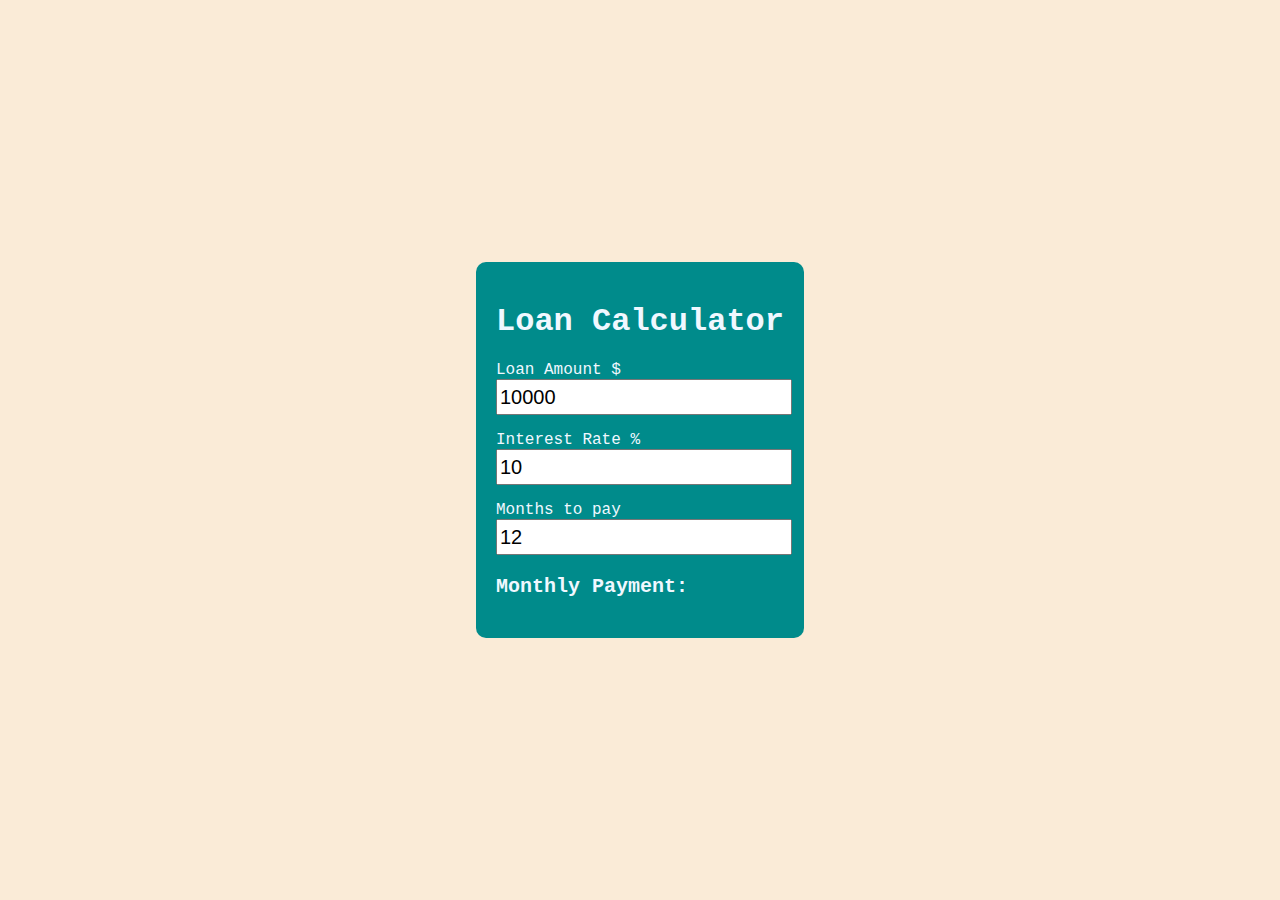
<file: index.html>
<!DOCTYPE html>
<html lang="en">
<head>
    <meta charset="UTF-8">
    <meta http-equiv="X-UA-Compatible" content="IE=edge">
    <meta name="viewport" content="width=device-width, initial-scale=1.0">
    <title>Loan Calculator</title>
    <link rel="stylesheet" href="style.css">
</head>
<body>
    <div class="container">
        <h1>Loan Calculator</h1>
        <p>Loan Amount $
            <input onchange="calculateLoan()" class="input" type="number" id="loan-amount" min="1" max="500000" value="10000">
        </p>
        <p>Interest Rate %
            <input onchange="calculateLoan()" class="input" type="number" id="interest-rate" min="0" max="100" value="10" step=".1">
        </p>
        <p>Months to pay
            <input onchange="calculateLoan()" class="input" type="number" id="months-to-pay" min="6" max="48" value="12">
        </p>
        <p class="payment" id="payment">Monthly Payment:</p>
    </div>

    <script src="index.js"></script>
</body>
</html>
</file>
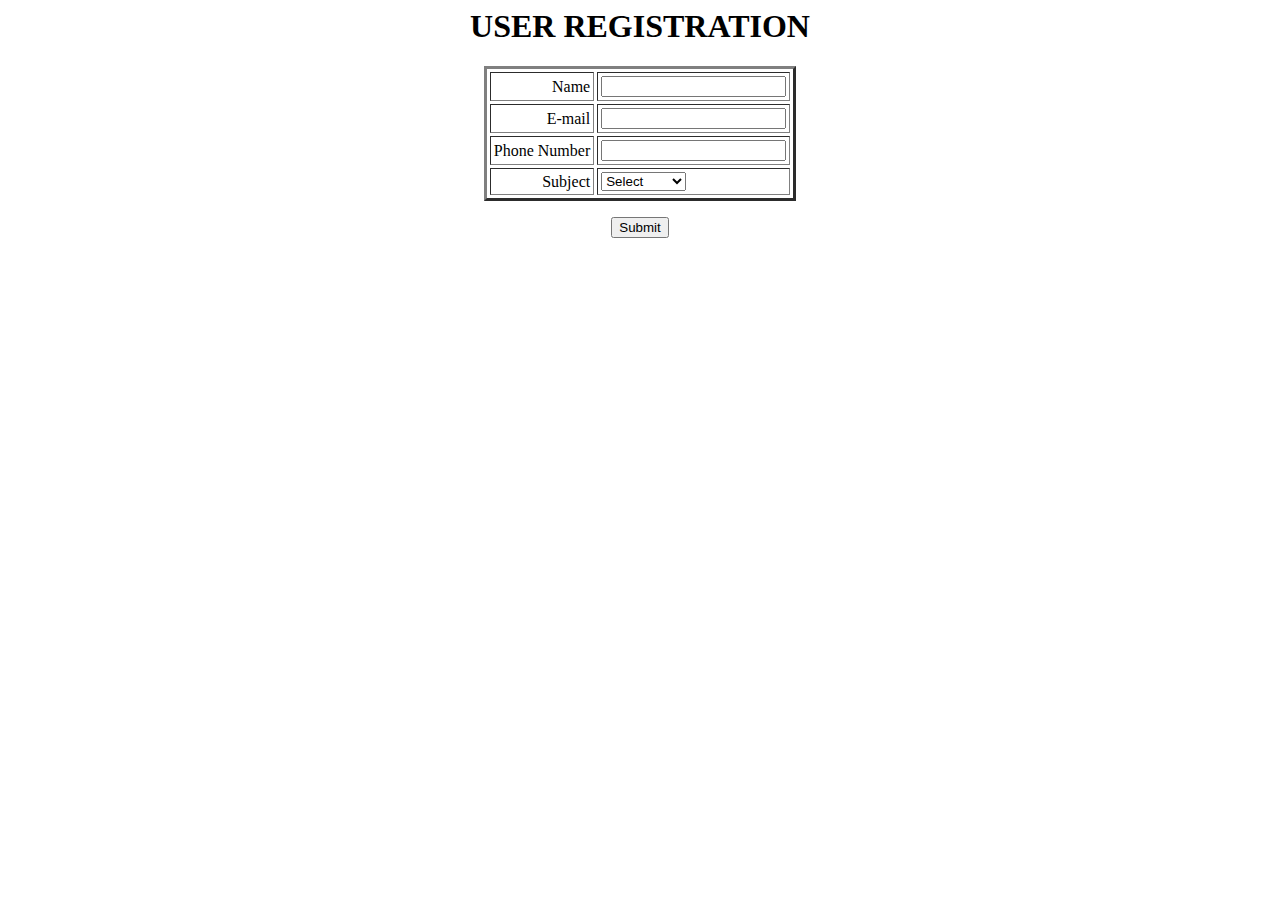
<file: form.html>
<html>
  <head>
     <title>Form Validation</title>
        <script type = "text/javascript">
        function validate() {
        var text;
           if( document.myForm.name.value == "" ) {
             text = "Name cannot be empty";
              document.getElementById("demo").innerHTML = text;
              document.myForm.name.focus() ;
              return false;
           }
           if( document.myForm.email.value == "" ) {
             text = "E-mail cannot be empty";
              document.getElementById("demo").innerHTML = text;
              document.myForm.email.focus() ;
              return false;
           }
      var emailID = document.myForm.email.value;
      atposn = emailID.indexOf("@");
      dotposn = emailID.lastIndexOf(".");
      if (atposn < 1 || ( dotposn - atposn < 2 )) {
      text = "Please enter valid email ID";
      document.getElementById("demo").innerHTML = text;
      document.myForm.email.focus() ;
      return false;
    }
           if( document.myForm.phone.value == "" || isNaN( document.myForm.phone.value ) ||
              document.myForm.phone.value.length != 10 ) {
              text = "Please enter a valid 10-digit phone number";
              document.getElementById("demo").innerHTML = text;
              document.myForm.phone.focus() ;
              return false;
           }
           if( document.myForm.subject.value == "0" ) {
              text = "Please provide your area of expertise";
              document.getElementById("demo").innerHTML = text;
              return false;
           }
           return( true );
        }
     </script>
  </head>
  <body>
     <form action = "" name = "myForm" onsubmit = "return(validate());">
   	 <h1 align="center">USER REGISTRATION</H1>
        <table align="center" cellspacing = "3" cellpadding = "3" border = "3">
           <tr>
              <td align = "right">Name</td>
              <td><input type = "text" name = "name" /></td>
           </tr>
           <tr>
              <td align = "right">E-mail</td>
              <td><input type = "text" name = "email" /></td>
           </tr>
           <tr>
              <td align = "right">Phone Number</td>
              <td><input type = "text" name = "phone" /></td>
           </tr>
           <tr>
              <td align = "right">Subject</td>
              <td>
                 <select name = "subject">
                    <option value = "0" selected>Select</option>
                    <option value = "1">HTML</option>
                    <option value = "2">JavaScript</option>
                    <option value = "3">CSS</option>
                    <option value = "4">JSP</option>
                 </select>
              </td>
           </tr>
        </table>
        <p id="demo" style="color:red; text-align:center"></p>
  <div style="text-align:center"><input type = "submit" value = "Submit" /></div>
     </form>
  </body>
</html>
</file>
<file: style.css>
body{
    background-color: antiquewhite;
    padding: 0;
    margin: 0;
    display: flex;
    height: 100vh;
    justify-content: center;
    align-items: center;
    font-family: 'Courier New', Courier, monospace;
}

.container{
    background: darkcyan;
    color: aliceblue;
    padding: 20px;
    border-radius: 10px;
}

.input{
    width: 100%;
    font-size: 20px;
    height: 30px;
}

.payment{
    font-weight: 600;
    font-size: 20px;
}
</file>
